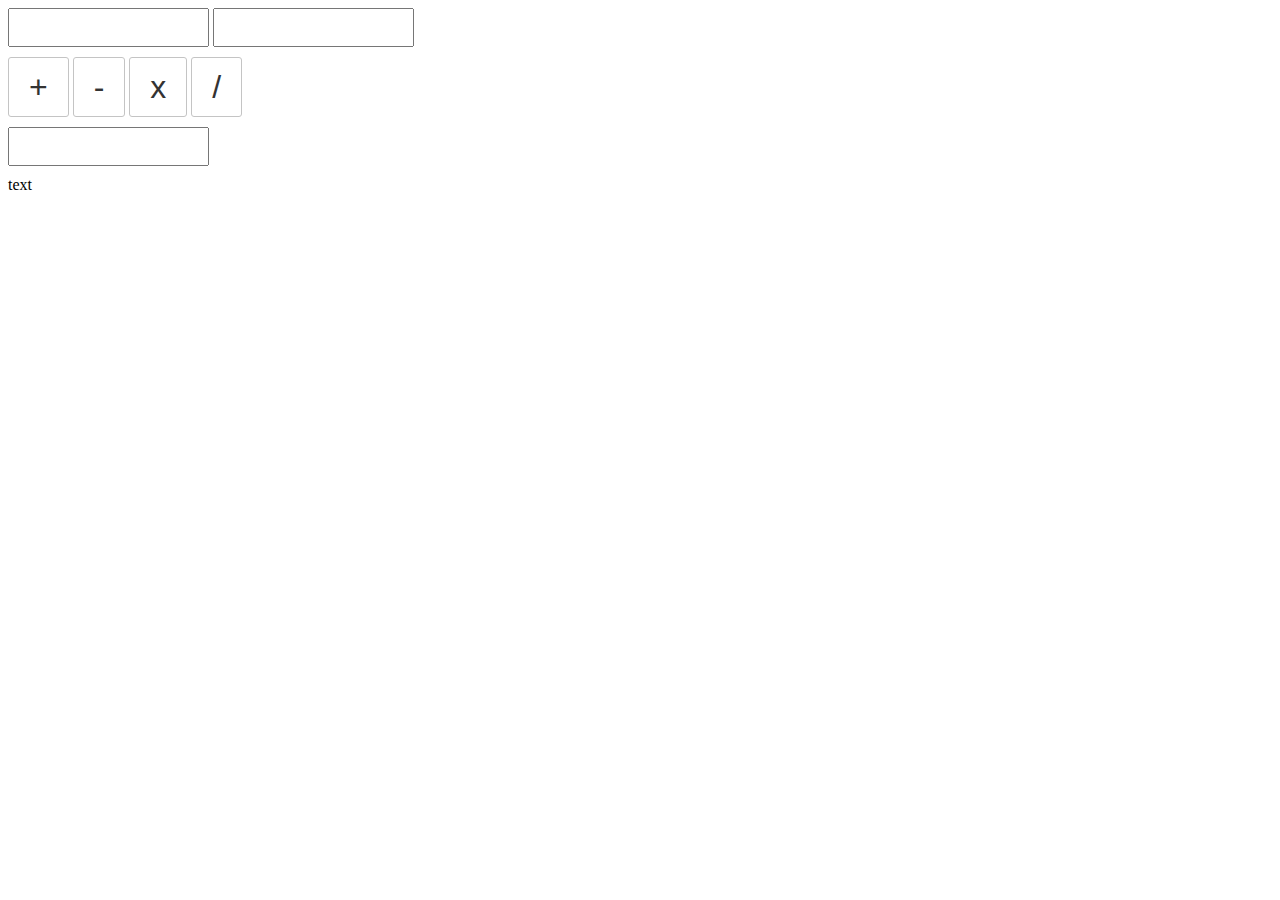
<file: index.html>
<!DOCTYPE html>
<html lang="en">
  <head>
    <meta charset="UTF-8" />
    <meta name="viewport" content="width=device-width, initial-scale=1.0" />
    <title>Document</title>
    <link rel="stylesheet" href="styles.css" />
  </head>
  <style>
    #calc {
      width: 500px;
      display: grid;
      grid-template-columns: 1fr 1fr 1fr 1fr;
      border: 1px solid red;
    }
    .button {
      height: 100px;
      border: 1px solid green;
      /* display: flex; */
      /* justify-content: center;
        align-items: center; */
    }
    #clear {
      grid-column: 2 / 5;
    }
  </style>

  <body>
    <div class="form-container">
      <form id="calculator" action="">
        <input type="text" id="num_one" />
        <input type="text" id="num_two" />
        <div id="btnContainer" class="form-buttons">
          <button id="add" type="submit">+</button>
          <button id="subtract" type="submit">-</button>
          <button id="multiply" type="submit">x</button>
          <button id="divide" type="submit">/</button>
        </div>
        <input type="text" id="answer" />
      </form>
    </div>
    <div class="test">text</div>

    <!-- <div class="calculator">

        <input type="text" class="calculator-screen" value="0" disabled />
        
        <div class="calculator-keys"> -->

    <!-- <div id= "calculator-screen">
    <div class="button"></div>

    <form id="calculator">
    <button id="plus">+</button>
    <button type="submit" class="button">-</button>
    <button type="submit" class="button">x</button>
    <button type="submit" class="button">/</button>
    <button type="submit" class="button">=</button>
    <button type="submit" class="button">.</button>
    <button type="submit" class="button">0</button>
    <button type="submit" class="button">1</button>
    <button type="submit" class="button">2</button>
    <button type="submit" class="button">3</button>
    <button type="submit" class="button">4</button>
    <button type="submit" class="button">5</button>
    <button type="submit" class="button">6</button>
    <button type="submit" class="button">7</button>
    <button type="submit" class="button">8</button>
    <button type="submit" class="button">9</button>
    </div>
</form>
    <form action="" id="calc">
      <input type="number" id="userInput1" />
      
      <input type="number" id="userInput2" />
      <input type="text" id="result" />
    </form> -->
    <script src="main.js"></script>
  </body>
</html>
</file>
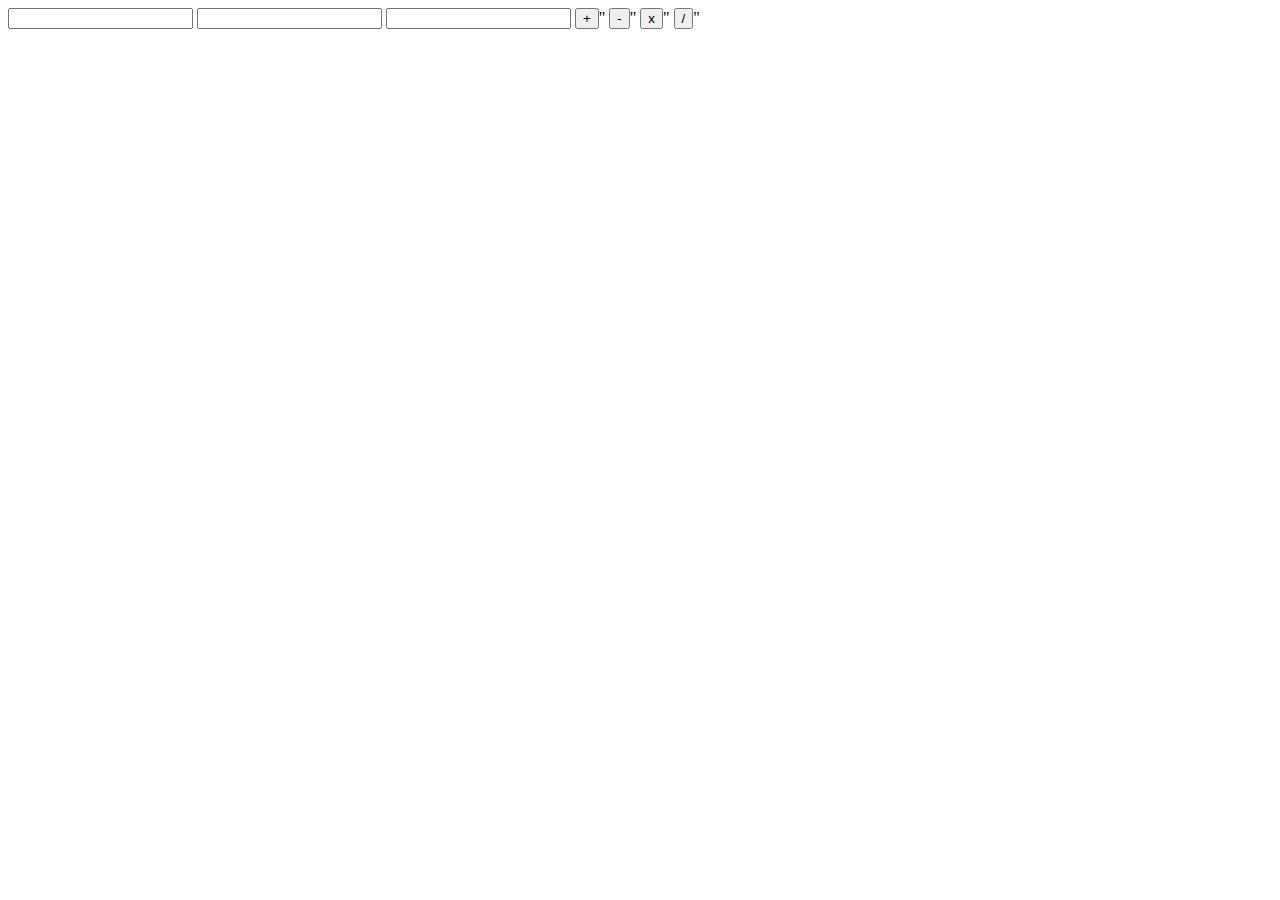
<file: newindex.html>
<!DOCTYPE html>
<html lang="en">
  <head>
    <meta charset="UTF-8" />
    <meta name="viewport" content="width=device-width, initial-scale=1.0" />
    <title>Document</title>
    <link rel="stylesheet" href="newstyle.css" />
  </head>
  <body>
      <div class="form-container"></div>
    <input type="text" id="num_one" />
    <input type="text" id="num_two" />
    <input type="text" id="answer" />
    <button id="add">+</button>" <button id="subtract">-</button>"
    <button id="multiply">x</button>" <button id="divide">/</button>"
    <script src="newmain.js"></script>
  </body>
</html>
</file>
<file: styles.css>
.form-container {
  display: flex;
  flex-direction: column;
}

.form-container input {
  margin-bottom: 10px;
  padding: 10px;
}

.form-container button {
  padding: 10px 20px;
  background: #ddd
  border: 0;
}

.form-buttons {
  margin-bottom: 10px;
}



/* .calculator {
  display: grid;
  grid-template-columns: repeat(4, 1fr);
  grid-row-gap: 20px;
  grid-column-gap: 20px;
} */

/* html {
  font-size: 65%;
  box-sizing: border-box;
} */

/* *,
*::before,
*::after {
  margin: 0;
  padding: 0;
  box-sizing: inherit;
} */

.calculator {
  border: 1px solid whitesmoke;
  border-radius: 5px;
  position: absolute;
  top: 50%;
  left: 50%;
  width: 400px;
}

.calculator-screen {
  width: 100%;
  font-size: 5rem;
  height: 80px;
  border: none;
  background-color: green;
  color: whitesmoke;
  text-align: right;
  padding-right: 20px;
  padding-left: 10px;
}

button {
  height: 60px;
  background-color: whitesmoke;
  border-radius: 3px;
  border: 1px solid #c4c4c4;
  background-color: transparent;
  font-size: 2rem;
  color: #333;
}

button:hover {
  background-color: #eaeaea;
}
/* 
.operator {
  color: royalblue;
}

.all-clear {
  background-color: #f0595f;
  border-color: red;
  color: white;
}

.all-clear:hover {
  background-color: #f17377;
}

.equal-sign {
  background-color: royalblue;
  border-color: #337cac;
  color: whitesmoke;
}

.equal-sign:hover {
  background-color: #4e9ed4;
}

.calculator-keys {
  display: grid;
  grid-template-columns: repeat(4, 1fr);
} */ */
</file>
<file: newstyle.css>
.form-container {
    display: flex;
    flex-direction: column;
}
.form-container input {
    margin-bottom: 10px;
}
</file>
